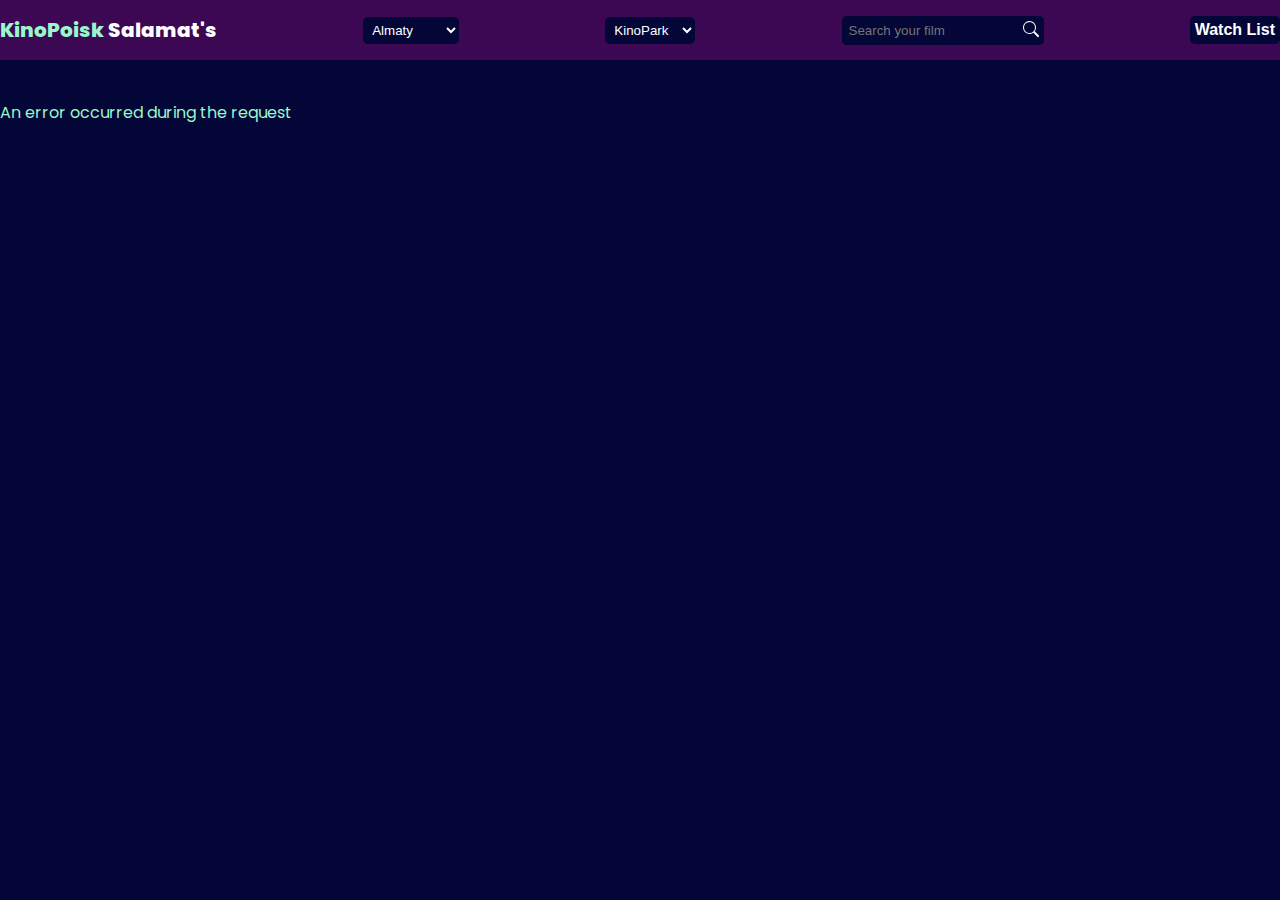
<file: pages/search.html>
<!DOCTYPE html>
<html lang="en">
<head>
    <meta charset="UTF-8">
    <meta name="viewport" content="width=device-width, initial-scale=1.0">
    <title>Document</title>
    <link rel="stylesheet" href="../styles/search.css">
</head>
<body>
    <header>
        <div class="header_content">
            <div class="header_content__container container">
                <div class="header_content__logo">
                    <a href="../index.html"><span>KinoPoisk</span> Salamat's</a>
                </div>
                <div class="header_content__city">
                    <select id="cityDropdown">
                        <option value="Almaty">Almaty</option>
                        <option value="Nur-Sultan">Nur-Sultan</option>
                        <option value="Shymkent">Shymkent</option>
                        <option value="Karaganda">Karaganda</option>
                        <option value="Aktobe">Aktobe</option>
                    </select>
                </div>
                <div class="header_content__kinopark">
                    <select id="kinoparkChoose">
                        <option>KinoPark</option>
                        <option>KinoPlexx</option>
                        <option>Chaplin</option>
                        <option>IMAX</option>
                    </select>
                </div>
                <div class="header_content__search">
                    <input class="header_content__search__movie" type="text" placeholder="Search your film">
                    <button class="header_content__search__movieButton">
                        <svg xmlns="http://www.w3.org/2000/svg" width="16" height="16" fill="white" class="bi bi-search" viewBox="0 0 16 16">
                            <path d="M11.742 10.344a6.5 6.5 0 1 0-1.397 1.398h-.001q.044.06.098.115l3.85 3.85a1 1 0 0 0 1.415-1.414l-3.85-3.85a1 1 0 0 0-.115-.1zM12 6.5a5.5 5.5 0 1 1-11 0 5.5 5.5 0 0 1 11 0"/>
                        </svg>
                    </button>
                </div>
                <div class="watchListMovies">
                    <button class="watchListMovieButton">Watch List</button>
                </div>
            </div>
        </div>
    </header>
    <section>
        <div class="container section_propertie">
            
        </div>
    </section>
    <script src="../js/search.js"></script>
</body>
</html>
</file>
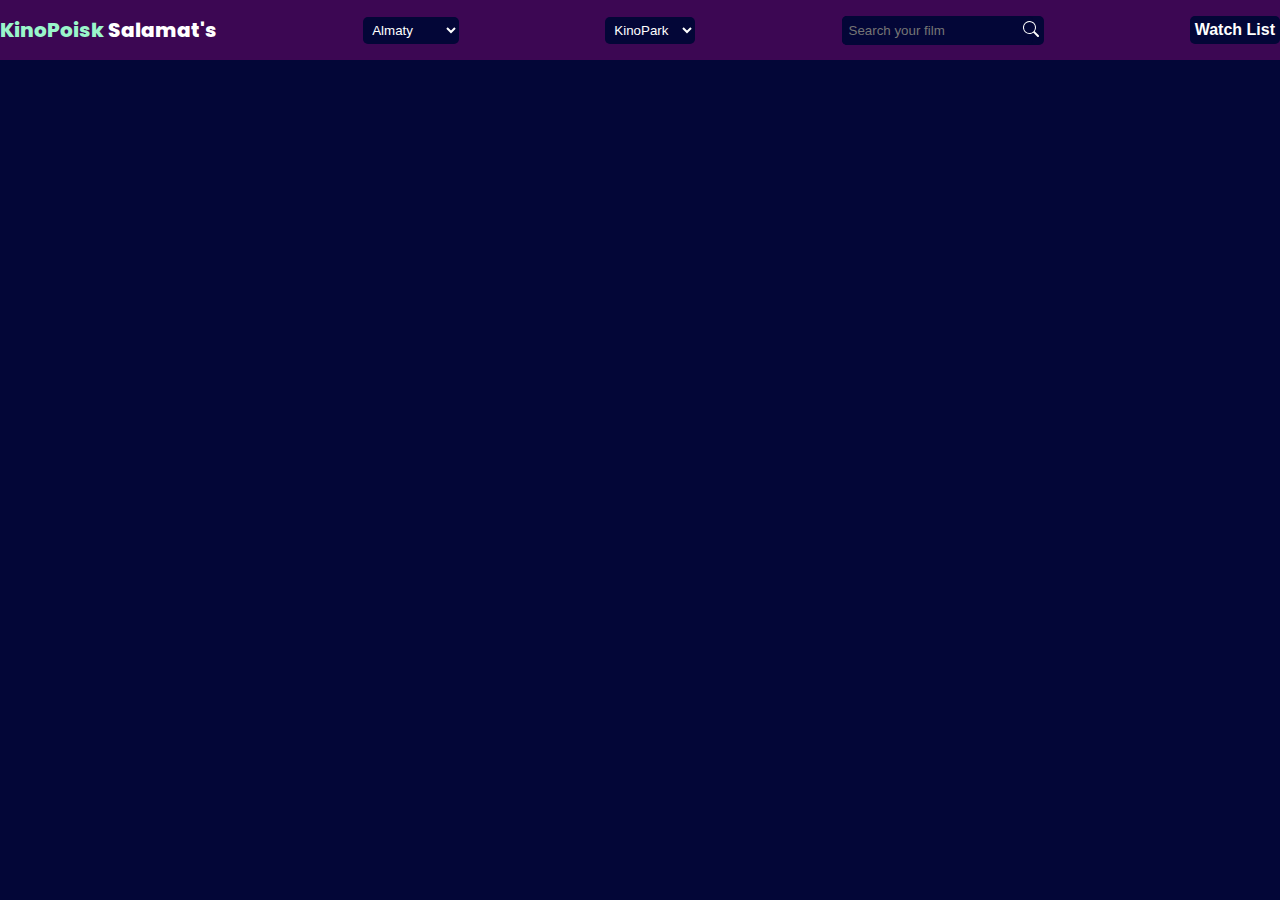
<file: pages/showMovie.html>
<!DOCTYPE html>
<html lang="en">
<head>
    <meta charset="UTF-8">
    <meta name="viewport" content="width=device-width, initial-scale=1.0">
    <title>Document</title>
    <link rel="stylesheet" href="../styles/search.css">
</head>
<body>
    <header>
        <div class="header_content">
            <div class="header_content__container container">
                <div class="header_content__logo">
                    <a href="../index.html"><span>KinoPoisk</span> Salamat's</a>
                </div>
                <div class="header_content__city">
                    <select id="cityDropdown">
                        <option value="Almaty">Almaty</option>
                        <option value="Nur-Sultan">Nur-Sultan</option>
                        <option value="Shymkent">Shymkent</option>
                        <option value="Karaganda">Karaganda</option>
                        <option value="Aktobe">Aktobe</option>
                    </select>
                </div>
                <div class="header_content__kinopark">
                    <select id="kinoparkChoose">
                        <option>KinoPark</option>
                        <option>KinoPlexx</option>
                        <option>Chaplin</option>
                        <option>IMAX</option>
                    </select>
                </div>
                <div class="header_content__search">
                    <input class="header_content__search__movie" type="text" placeholder="Search your film">
                    <button class="header_content__search__movieButton">
                        <svg xmlns="http://www.w3.org/2000/svg" width="16" height="16" fill="white" class="bi bi-search" viewBox="0 0 16 16">
                            <path d="M11.742 10.344a6.5 6.5 0 1 0-1.397 1.398h-.001q.044.06.098.115l3.85 3.85a1 1 0 0 0 1.415-1.414l-3.85-3.85a1 1 0 0 0-.115-.1zM12 6.5a5.5 5.5 0 1 1-11 0 5.5 5.5 0 0 1 11 0"/>
                        </svg>
                    </button>
                </div>
                <div class="watchListMovies">
                    <button class="watchListMovieButton">Watch List</button>
                </div>
            </div>
        </div>
    </header>
    <section>
        <div class="container section_propertie">
            
        </div>
    </section>
    <script src="../js/showMovie.js"></script>
</body>
</html>
</file>
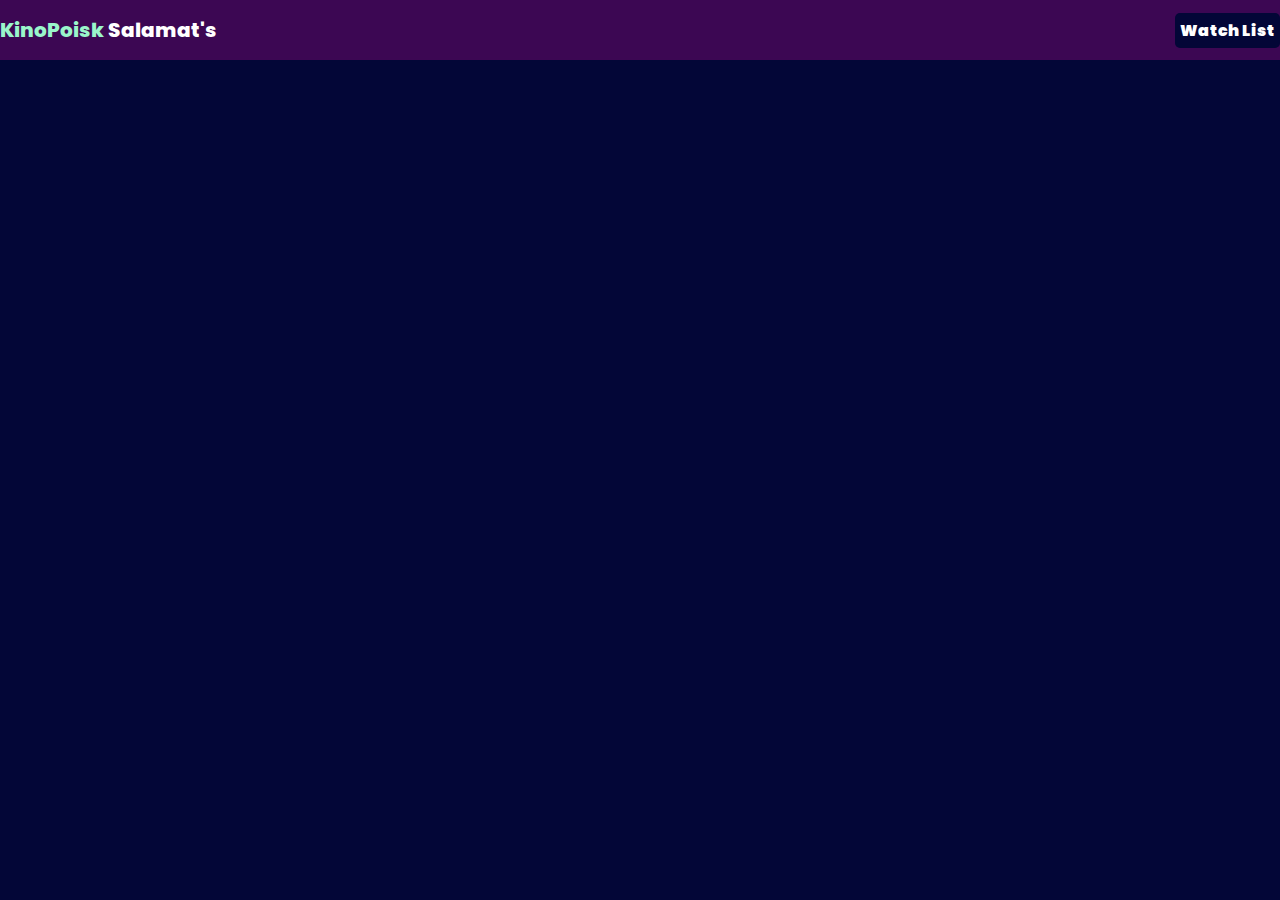
<file: pages/watchList.html>
<!DOCTYPE html>
<html lang="en">
<head>
    <meta charset="UTF-8">
    <meta name="viewport" content="width=device-width, initial-scale=1.0">
    <title>Document</title>
    <link rel="stylesheet" href="../styles/watchList.css">
</head>
<body>
    <header>
        <div class="header_content container">
            <a href="../index.html"><span>KinoPoisk</span> Salamat's</a>
            <p class="watchListTitle">Watch List</p>
        </div>
    </header>
    <section>
        <div class="container section_propertie">
            <div class="section_container">
                
            </div>
        </div>
    </section>
    <script src="../js/watchList.js"></script>
</body>
</html>
</file>
<file: styles/search.css>
@import url('https://fonts.googleapis.com/css2?family=Poppins:ital,wght@0,200;0,300;1,200;1,300&display=swap');

* {
    margin: 0;
    padding: 0;
}

body {
    background-color: #030637;
    font-family: 'Poppins', sans-serif;
}

header {
    position: fixed;
    top: 0;
    width: 100%;
    z-index: 1000;
    background-color: #3C0753;
}

section {
    margin-top: 100px;
}

.container {
    max-width: 1280px;
    height: 60px;
    margin: 0 auto;
}

.header_content__container {
    display: flex;
    align-items: center;
    justify-content: space-between;
}

.header_content__logo a {
    text-decoration: none;
    color: #ffffff;
    font-size: 20px;
    font-weight: 800;
}

.header_content__logo span {
    color: #9AF6CB;
}

.header_content__city select {
    padding: 5px;
    border: none;
    outline: none;
    border-radius: 5px;
    background-color: #030637;
    color: #ffffff;
}

.header_content__kinopark select {
    padding: 5px;
    border: none;
    outline: none;
    border-radius: 5px;
    background-color: #030637;
    color: #ffffff;
}

.header_content__search {
    display: flex;
    align-items: center;
    border-radius: 5px;
    background-color: #030637;
}

.header_content__search__movieButton {
    padding: 5px;
    background-color: transparent;
    border: none;
    margin-left: -15px
}

.header_content__search input {
    padding: 7px;
    border: none;
    outline: none;
    border-radius: 5px;
    background-color: #030637;
    color: #ffffff;
}

.watchListMovieButton {
    padding: 5px;
    border: none;
    background-color: #030637;
    border-radius: 5px;
    color: #ffffff;
    font-size: 16px;
    font-weight: 700;
}

.section_container {
    display: flex;
    gap: 18px;
    align-items: start;
}

.section_container__img img {
    border-radius: 15px;
}

.section_container__inf:not(:first-child) {
    display: flex;
    flex-direction: column;
    gap: 5px;
    color: #ffffff;
    min-width: 300px;
}

.section_container__inf__title {
    margin-bottom: 10px;
    font-size: 15px;
    font-weight: 800;
    color: #ffffff;
}

.section_container button {
    border-radius: 5px;
    background-color: #ffffff;
    border: none;
    padding: 5px;
}


.section_container__inf__rating {
    color: #ffe600;
}

.aboutFilm {
    color: #ffffff;
}

.section_propertie {
    display: flex;
    flex-direction: column;
    gap: 50px;
}

span {
    color: #9AF6CB;
}
</file>
<file: styles/watchList.css>
@import url('https://fonts.googleapis.com/css2?family=Poppins:ital,wght@0,200;0,300;1,200;1,300&display=swap');

* {
    margin: 0;
    padding: 0;
}

body {
    background-color: #030637;
    font-family: 'Poppins', sans-serif;
}

header {
    position: fixed;
    top: 0;
    width: 100%;
    z-index: 1000;
    background-color: #3C0753;
}

.section_propertie {
    display: flex;
    flex-direction: column;
    gap: 50px;
}

section {
    margin-top: 100px;
}

.container {
    max-width: 1280px;
    height: 60px;
    margin: 0 auto;
}

.header_content {
    display: flex;
    align-items: center;
    justify-content: space-between;
}

.header_content a {
    text-decoration: none;
    color: #ffffff;
    font-size: 20px;
    font-weight: 800;
}

span {
    color: #9AF6CB;
}

.header_content p {
    padding: 5px;
    border: none;
    background-color: #030637;
    border-radius: 5px;
    color: #ffffff;
    font-size: 16px;
    font-weight: 900;
}

.section_container {
    display: flex;
    gap: 18px;
    align-items: start;
}

.section_container button {
    border-radius: 5px;
    background-color: #ffffff;
    border: none;
    padding: 5px;
}

.section_container__img img {
    border-radius: 15px;
}

.section_container__inf:not(:first-child) {
    display: flex;
    flex-direction: column;
    gap: 5px;
    color: #ffffff;
    min-width: 300px;
}

.section_container__inf__title {
    margin-bottom: 10px;
    font-size: 15px;
    font-weight: 800;
    color: #ffffff;
}

.section_container__inf__rating {
    color: #ffe600;
}

.aboutFilm {
    color: #ffffff;
}
</file>
